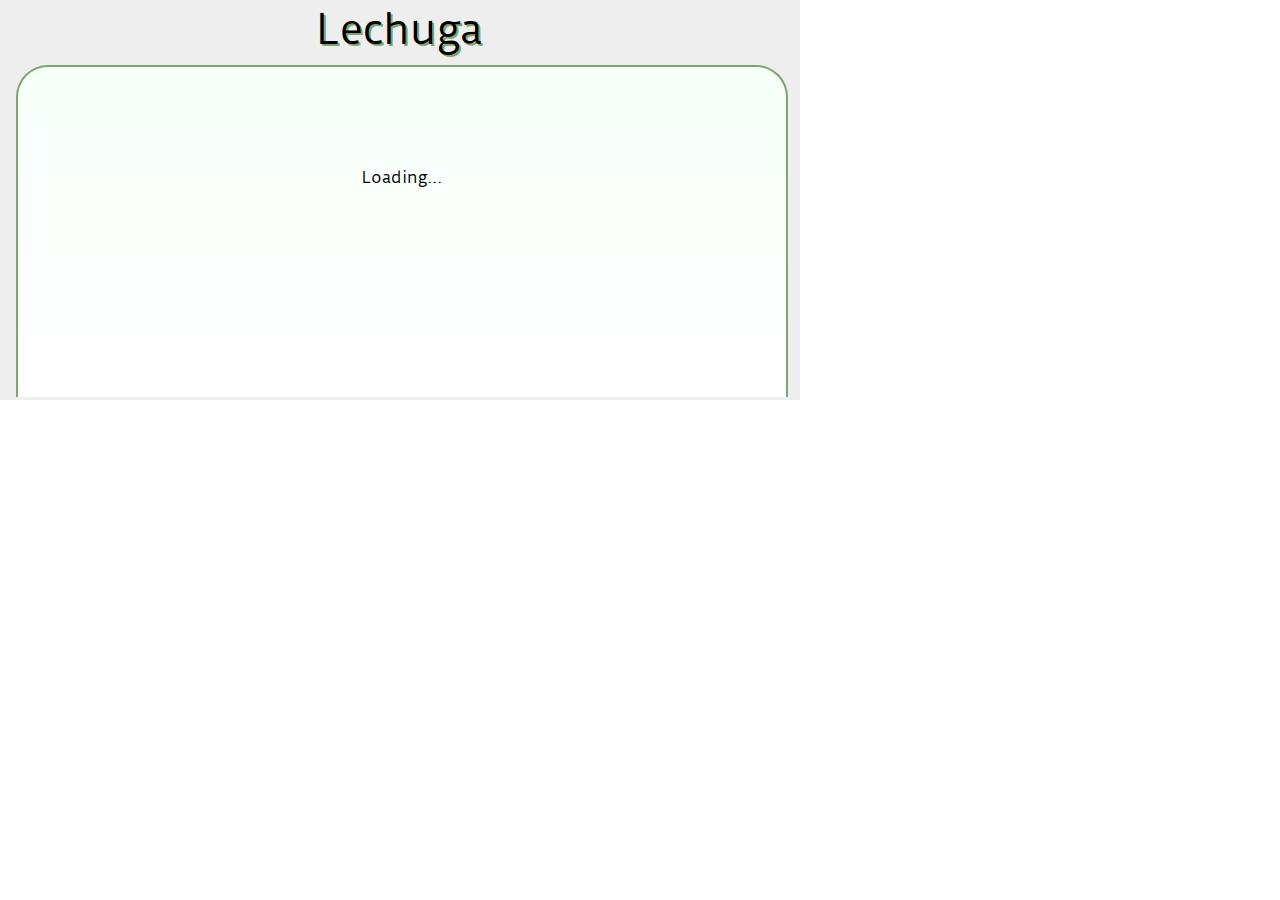
<file: popup.html>
<!DOCTYPE html>
<html>
<head>
	<link href='http://fonts.googleapis.com/css?family=Duru+Sans' rel='stylesheet' type='text/css'>
	<link rel="stylesheet" href="css/lechuga.css" />

	<script src='js/jquery-1.11.0.js'></script>
	<script src='js/d3/d3.min.js'></script>
	<script src='background.js'></script>
    <script src='popup.js'></script>
    <script src='viz/update.js'></script>
    <!-- // <script src='viz/update_memory.js'></script> -->

</head>
<body>
	<div id='lettuceWrap'>
		<div id='title'>
			Lechuga
		</div>
		<div id='content'>
	 		
	 		<div id='cpuContainer'>
	 			
	 		</div>

	 		<div id="memContainer">

	 		</div>

	 		<div id='loading'>
	 			<p>
	 				Loading...
	 			</p>
	 		</div>

	 		<div id='filters'>
	 			Filter your data:
	 			<br />
	 			<select id='filterSelect'>
	 				<option name='all'>All</option>
	 				<option name='tabsonly'>Tabs Only</option>
	 				<option name='notabs'>No Tabs</option>
	 			</select>
	 		</div>
	 	</div>
	</div>
</body>
</html>
</file>
<file: css/lechuga.css>
* {
	margin: 0px;
	padding: 0px;
}

#annulusTitle {
	font-size: 30px;
	position: absolute;
	text-align: center;
	top: 40%;
	width: 40%;
}

.arc path {
  stroke: #fff;
}

body {
	border-radius: 5px;
	font-family: 'Duru Sans', Arial, sans-serif;
	height: 400px;
	position: relative;
	width: 800px;
}

#content {
	background: #f7fff9; /* Old browsers */
	background: -moz-linear-gradient(top,  #f7fff9 1%, #ffffff 100%); /* FF3.6+ */
	background: -webkit-gradient(linear, left top, left bottom, color-stop(1%,#f7fff9), color-stop(100%,#ffffff)); /* Chrome,Safari4+ */
	background: -webkit-linear-gradient(top,  #f7fff9 1%,#ffffff 100%); /* Chrome10+,Safari5.1+ */
	background: -o-linear-gradient(top,  #f7fff9 1%,#ffffff 100%); /* Opera 11.10+ */
	background: -ms-linear-gradient(top,  #f7fff9 1%,#ffffff 100%); /* IE10+ */
	background: linear-gradient(to bottom,  #f7fff9 1%,#ffffff 100%); /* W3C */
	filter: progid:DXImageTransform.Microsoft.gradient( startColorstr='#f7fff9', endColorstr='#ffffff',GradientType=0 ); /* IE6-9 */
	border-top:2px solid #7ca570;
	border-right:2px solid #7ca570;
	border-left:2px solid #7ca570;
	border-top-left-radius:2em;
	border-top-right-radius:2em;
	height: 330px;
	left: 2%;
	position: absolute;
	top: 65px;
	width: 96%;
}

#cpuContainer {
	float: left;
	position: absolute;
	margin: 2%;
	width: 305px;
	height: 305px;
}

#cpuContainer>svg{
    -webkit-filter: drop-shadow( 0px 3px 3px #7EBA8C );
            filter: drop-shadow( 0px 3px 3px #7EBA8C ); /* Same syntax as box-shadow */
}

#cpuContainer>text {
	-webkit-filter: none;
	filter: none;
}

#filters {
	display: none;
	position: absolute;
	left: 315px;
	text-align: center;
	top: 100px;
}

#filterSelect {
	background-color: #f7fff9;
}

#lettuceWrap {
	background: #eeeeee;
	height: 100%;
	position: relative;
	width: 100%;
}

#loading {
	position: absolute;
	text-align: center;
	top: 100px;
	width: 100%;
}

#loading p {
	text-align: center;
}

#memContainer {
	float:right;
	margin: 2%;
	width: 305px;
	height: 305px;
}

#memContainer>svg {
    -webkit-filter: drop-shadow( 0px 5px 5px #7EBA8C );
            filter: drop-shadow( 0px 5px 5px #7EBA8C ); /* Same syntax as box-shadow */
}

#nameDiv {
	overflow: hidden;
	text-align: center;
	text-overflow: ellipsis;
	text-decoration: underline;
	font-weight: bold;
	white-space: nowrap;
	width: 100%;
}

#procMenu {
	background-color: rgba(50,50,50,0.95);
	border-radius: 5px;
	color: white;
	height: 100px;
	position: absolute;
	width: 200px;
}
#procMenu button {
	background: #c6d187; /* Old browsers */
	background: -moz-linear-gradient(top,  #c6d187 0%, #99b752 50%, #8aa84a 52%, #acc962 100%); /* FF3.6+ */
	background: -webkit-gradient(linear, left top, left bottom, color-stop(0%,#c6d187), color-stop(50%,#99b752), color-stop(52%,#8aa84a), color-stop(100%,#acc962)); /* Chrome,Safari4+ */
	background: -webkit-linear-gradient(top,  #c6d187 0%,#99b752 50%,#8aa84a 52%,#acc962 100%); /* Chrome10+,Safari5.1+ */
	background: -o-linear-gradient(top,  #c6d187 0%,#99b752 50%,#8aa84a 52%,#acc962 100%); /* Opera 11.10+ */
	background: -ms-linear-gradient(top,  #c6d187 0%,#99b752 50%,#8aa84a 52%,#acc962 100%); /* IE10+ */
	background: linear-gradient(to bottom,  #c6d187 0%,#99b752 50%,#8aa84a 52%,#acc962 100%); /* W3C */
	border: 1px solid #000;
	border-radius:5px;
	filter: progid:DXImageTransform.Microsoft.gradient( startColorstr='#c6d187', endColorstr='#acc962',GradientType=0 ); /* IE6-9 */
	font-weight: bold;
	padding: 0.5em;
}
#procMenu button:hover {
	background: #bfd255; /* Old browsers */
	background: -moz-linear-gradient(top,  #bfd255 0%, #8eb92a 50%, #72aa00 51%, #9ecb2d 100%); /* FF3.6+ */
	background: -webkit-gradient(linear, left top, left bottom, color-stop(0%,#bfd255), color-stop(50%,#8eb92a), color-stop(51%,#72aa00), color-stop(100%,#9ecb2d)); /* Chrome,Safari4+ */
	background: -webkit-linear-gradient(top,  #bfd255 0%,#8eb92a 50%,#72aa00 51%,#9ecb2d 100%); /* Chrome10+,Safari5.1+ */
	background: -o-linear-gradient(top,  #bfd255 0%,#8eb92a 50%,#72aa00 51%,#9ecb2d 100%); /* Opera 11.10+ */
	background: -ms-linear-gradient(top,  #bfd255 0%,#8eb92a 50%,#72aa00 51%,#9ecb2d 100%); /* IE10+ */
	background: linear-gradient(to bottom,  #bfd255 0%,#8eb92a 50%,#72aa00 51%,#9ecb2d 100%); /* W3C */
	border: 1px solid #000;
	border-radius:5px;
	filter: progid:DXImageTransform.Microsoft.gradient( startColorstr='#bfd255', endColorstr='#9ecb2d',GradientType=0 ); /* IE6-9 */
	font-weight: bold;
	padding: 0.5em;
}
#procMenu button:active {
	background: #9ecb2d; /* Old browsers */
	background: -moz-linear-gradient(top,  #9ecb2d 0%, #72aa00 50%, #8eb92a 51%, #bfd255 100%); /* FF3.6+ */
	background: -webkit-gradient(linear, left top, left bottom, color-stop(0%,#9ecb2d), color-stop(50%,#72aa00), color-stop(51%,#8eb92a), color-stop(100%,#bfd255)); /* Chrome,Safari4+ */
	background: -webkit-linear-gradient(top,  #9ecb2d 0%,#72aa00 50%,#8eb92a 51%,#bfd255 100%); /* Chrome10+,Safari5.1+ */
	background: -o-linear-gradient(top,  #9ecb2d 0%,#72aa00 50%,#8eb92a 51%,#bfd255 100%); /* Opera 11.10+ */
	background: -ms-linear-gradient(top,  #9ecb2d 0%,#72aa00 50%,#8eb92a 51%,#bfd255 100%); /* IE10+ */
	background: linear-gradient(to bottom,  #9ecb2d 0%,#72aa00 50%,#8eb92a 51%,#bfd255 100%); /* W3C */
	border: 1px solid #000;
	border-radius:5px;
	filter: progid:DXImageTransform.Microsoft.gradient( startColorstr='#9ecb2d', endColorstr='#bfd255',GradientType=0 ); /* IE6-9 */
	font-weight: bold;
	padding: 0.5em;
}

#procMenu>div {
	margin-top: 0.5em;
	margin-left: 10%;
	text-align: center;
	width: 80%;
}

#title {
	/*color: #004400;*/
	font-family: 'Actor', 'Duru Sans', Arial, sans-serif;
	font-size: 40px;
	height: 60px;
	position: absolute;
	text-align: center;
	text-shadow: 2px 2px #7ca570;
	top: 5px;
	width: 100%;
}
</file>
